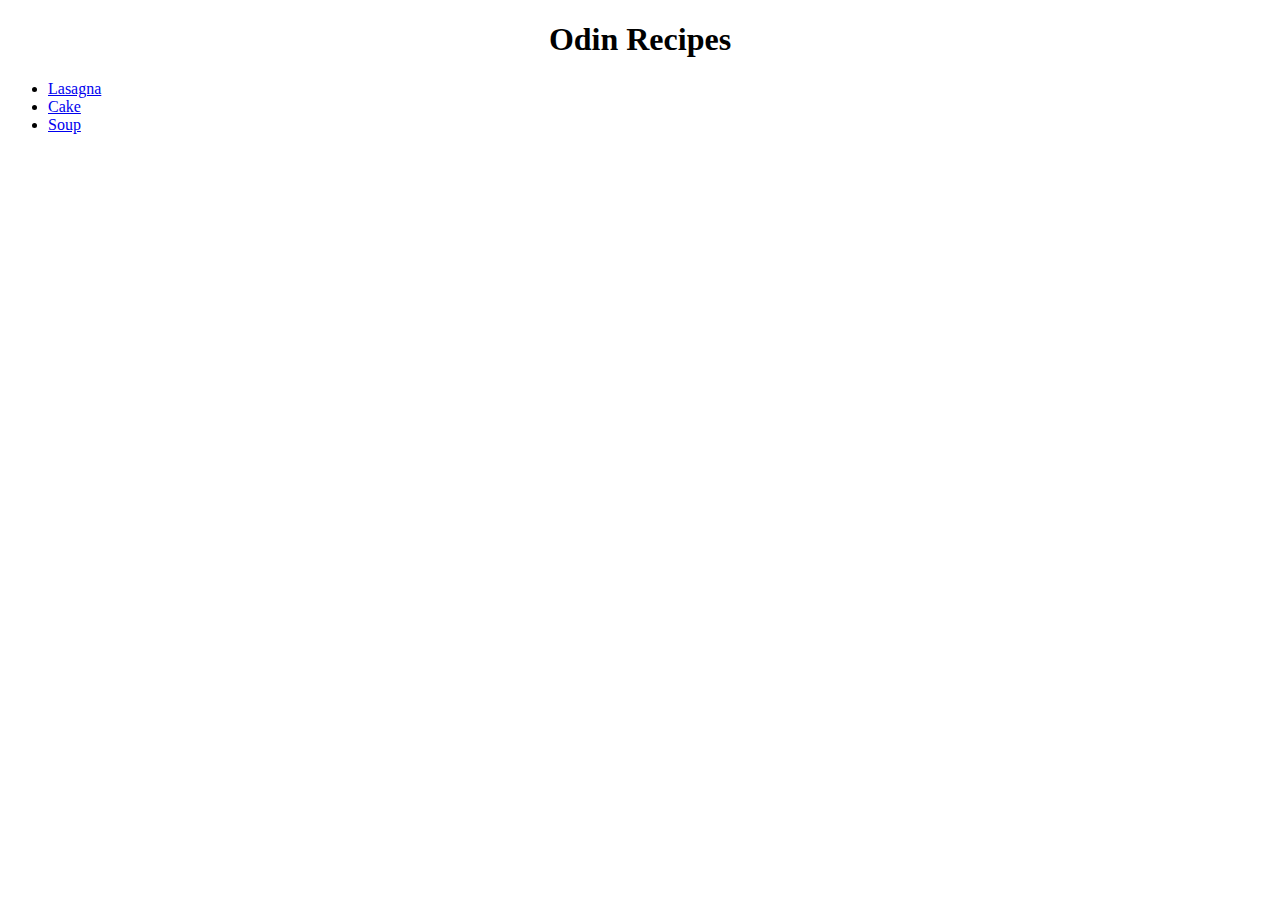
<file: index.html>
<!DOCTYPE html>
<html lang="en">
  <head>
    <meta charset="UTF-8" />
    <meta http-equiv="X-UA-Compatible" content="IE=edge" />
    <meta name="viewport" content="width=device-width, initial-scale=1.0" />
    <title>Document</title>
    <link rel="stylesheet" href="style.css" />
  </head>
  <body>
    <h1>Odin Recipes</h1>
    <ul>
      <li><a href="recipes/lasagna.html">Lasagna</a></li>
      <li><a href="recipes/cake.html">Cake</a></li>
      <li><a href="recipes/soup.html">Soup</a></li>
    </ul>
  </body>
</html>
</file>
<file: style.css>
h1 {
  color: black;
  background-color: white;
  text-align: center;
}

img {
  height: auto;
  width: 400px;
  text-align: center;
}
</file>
